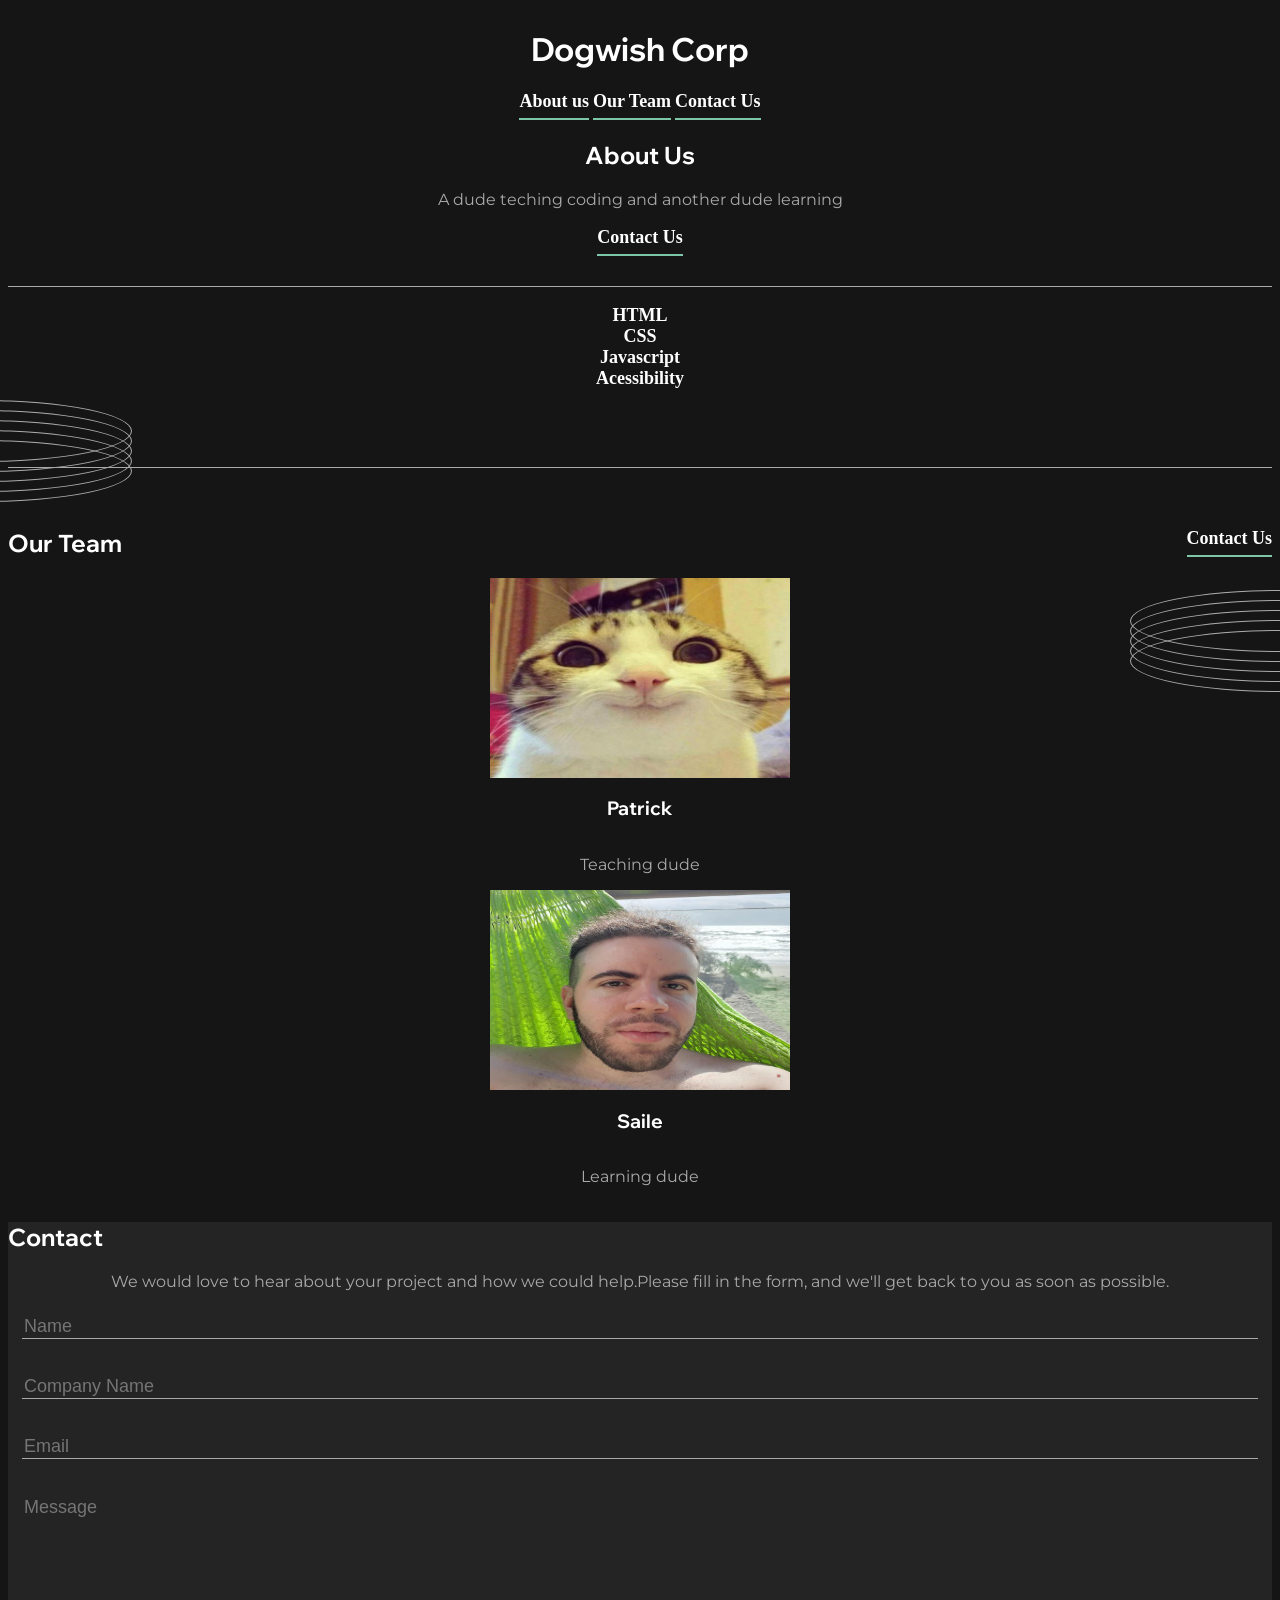
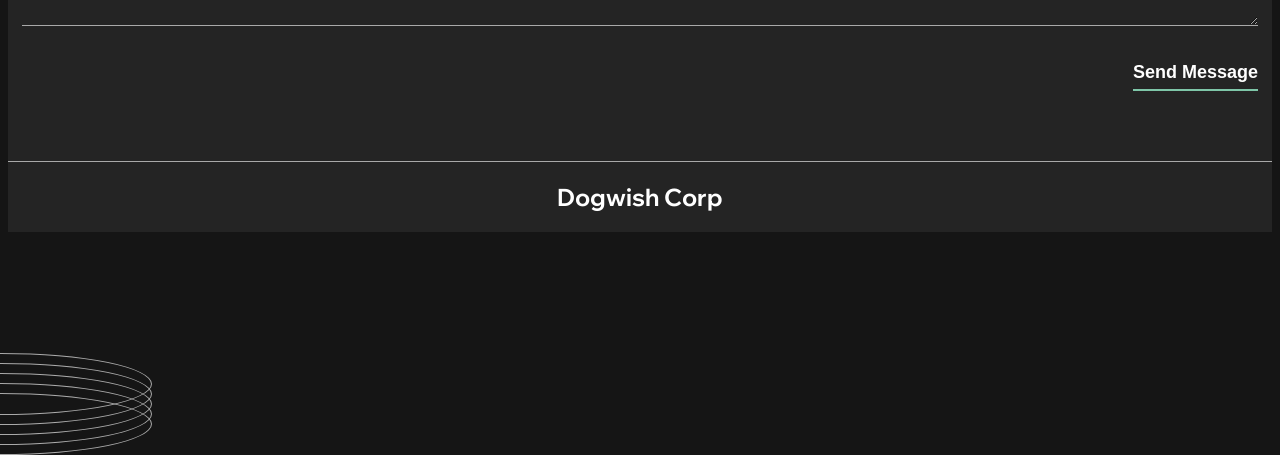
<file: index.html>
<!DOCTYPE html>
<html lang="en">

<head>
    <meta charset="UTF-8">
    <meta name="viewport" content="width=device-width, initial-scale=1.0, user-scalable=yes">
    <title>Dogwish Corp</title>
    <link rel="preconnect" href="https://fonts.googleapis.com">
    <link rel="preconnect" href="https://fonts.gstatic.com" crossorigin>
    <link rel="stylesheet" href="https://fonts.googleapis.com/css2?family=Montserrat&family=Wix+Madefor+Display:wght@700&display=swap">

    <link rel="stylesheet" href="./CSS/positioning.css">
    <link rel="stylesheet" href="./CSS/fonts.css">
    <link rel="stylesheet" href="./CSS/styles.css">
</head>

<body>
    <header>
        <h1>Dogwish Corp</h1>
        <nav>
            <a class="link" href="#section1"> About us</a>
            <a class="link" href="#section2"> Our Team</a>
            <a class="link" href="#section4"> Contact Us</a>
        </nav>
    </header>

    <main>
        <section id="section1">
            <h2>About Us</h2>
            <p class="text">A dude teching coding and another dude learning</p><br>
            <a class="link" href="#section4"> Contact Us</a>
        </section>
        <section id="section2">
            <ul>
                <li>HTML</li>
                <li>CSS</li>
                <li>Javascript</li>
                <li>Acessibility</li>
            </ul>
        </section>
        <section id="section3">
            <div id="section3-header">
                <h2>Our Team</h2>
                <a class="link" href="#section4"> Contact Us</a>
            </div>
            <div id="section3-content">
                <img src="./reference/2.jpg" alt="">
                <h3>Patrick</h3>
                <p>Teaching dude</p>

                <img src="./reference/1.jpg" alt="">
                <h3>Saile</h3>
                <p>Learning dude</p>
            </div>
        </section>

        <Section id="section4">
            <h2>Contact</h2>
            <p class="text">We would love to hear about your project and how we could help.Please fill in the form, and
                we'll get back to you as soon as possible.</p>
            <form id="contact-form" action="https://api.web3forms.com/submit" method="POST">
                <input type="hidden" name="access_key" value="87a077f3-dec7-4dfc-91de-359fc39c8dff">
                <fieldset>
                    <label style="display: none" for="name">Name</label><br>
                    <input class="form-input" type="text" id="name" name="name" placeholder="Name" required><br>
                    <label style="display: none" for="company-name">Company Name</label><br>
                    <input class="form-input" type="text" id="company-name" name="company-name"
                        placeholder="Company Name" required><br>
                    <label style="display: none" for="email">Email Adress</label><br>
                    <input class="form-input" type="email" id="email" name="email" placeholder="Email" required><br>
                    <label style="display: none" for="message">Message</label><br>
                    <textarea class="form-input" id="message" name="message" placeholder="Message" rows="6"
                        required></textarea><br><br>
                    <input class="link" id="msg-btn" type="submit" value="Send Message">
                </fieldset>
                </div>
            </form>
        </Section>
    </main>
    <footer>
        <h2>Dogwish Corp</h2>

    </footer>
    <script src="./Javascript/ovalCreation.js"></script>
</body>

</html>
</file>
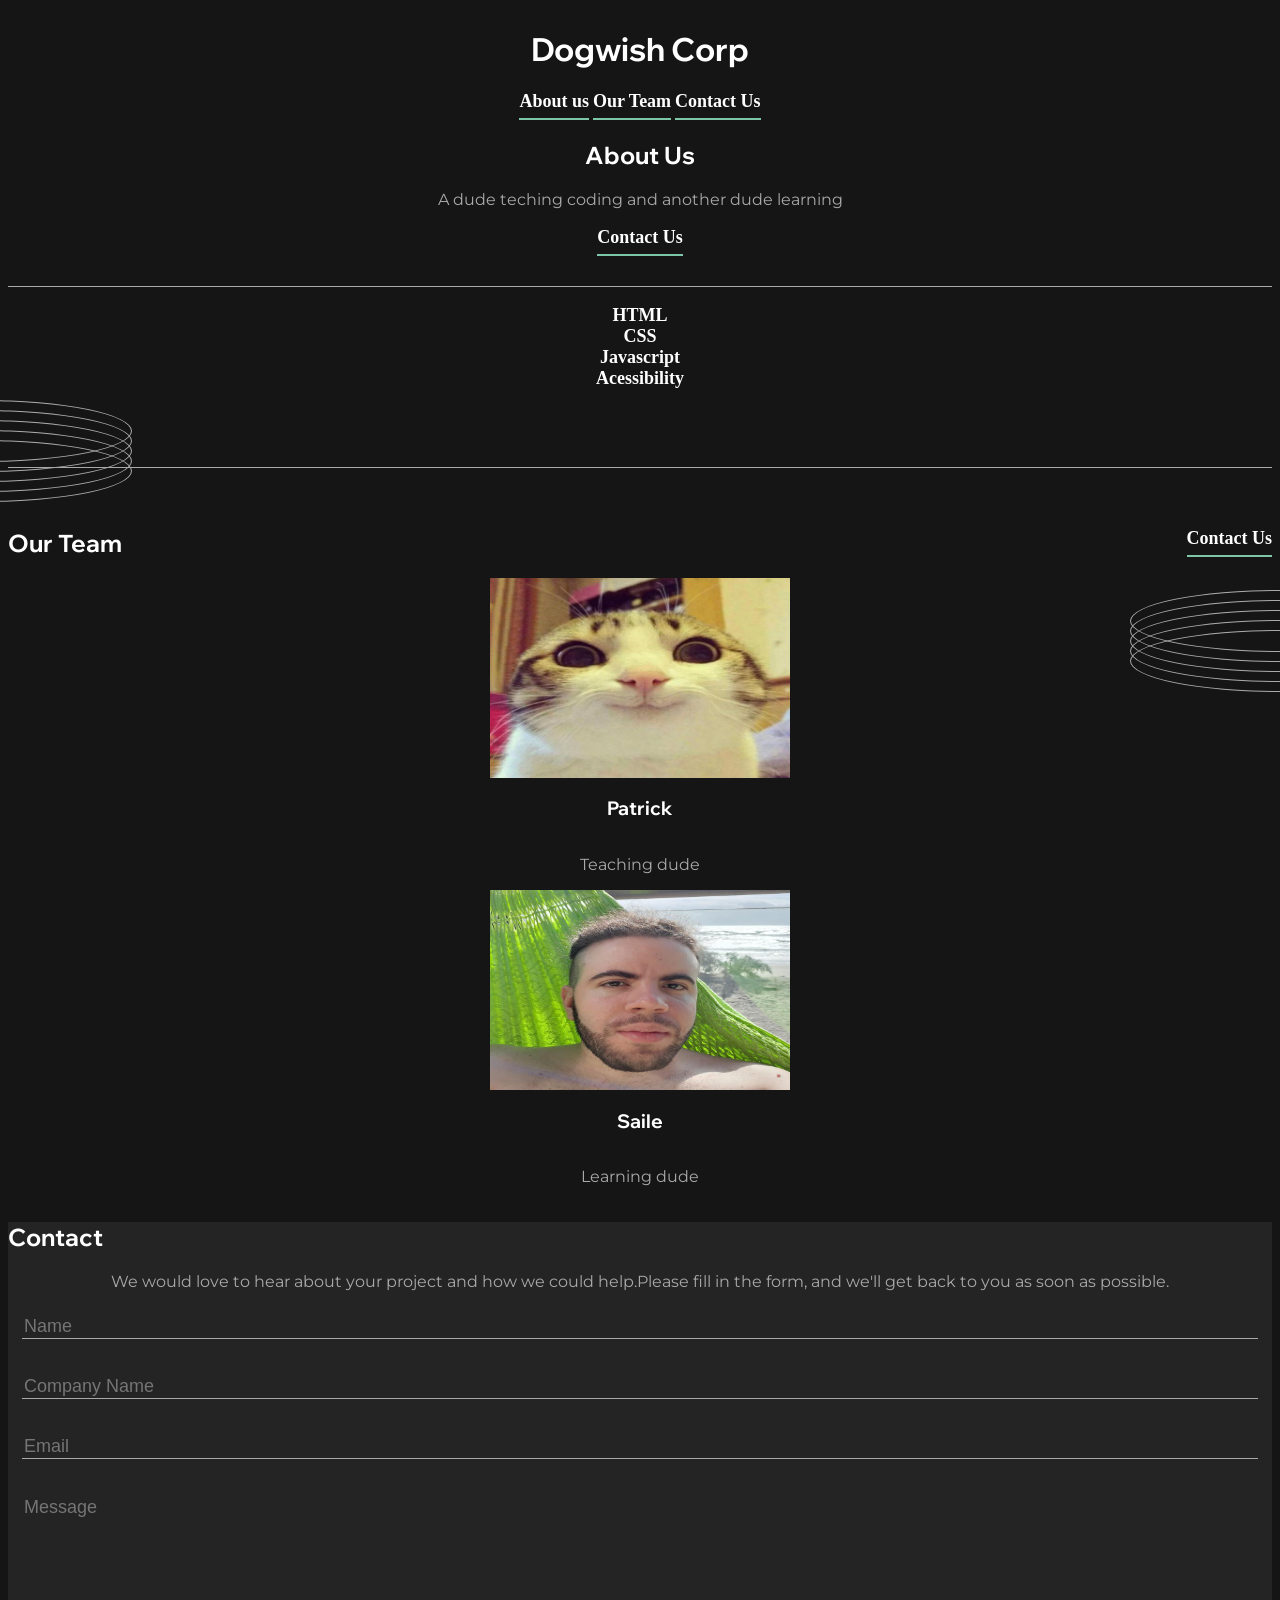
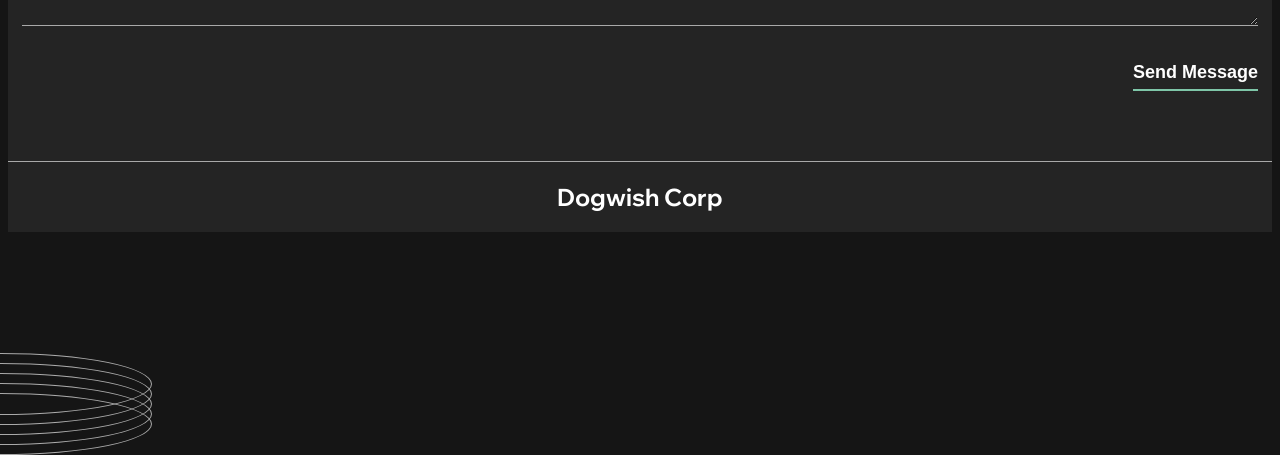
<file: html/index.html>
<!DOCTYPE html>
<html lang="en">

<head>
    <meta charset="UTF-8">
    <meta name="viewport" content="width=device-width, initial-scale=1.0, user-scalable=yes">
    <title>Dogwish Corp</title>
    <link rel="preconnect" href="https://fonts.googleapis.com">
    <link rel="preconnect" href="https://fonts.gstatic.com" crossorigin>
    <link rel="stylesheet" href="https://fonts.googleapis.com/css2?family=Montserrat&family=Wix+Madefor+Display:wght@700&display=swap">

    <link rel="stylesheet" href="../CSS/positioning.css">
    <link rel="stylesheet" href="../CSS/fonts.css">
    <link rel="stylesheet" href="../CSS/styles.css">
</head>

<body>
    <header>
        <h1>Dogwish Corp</h1>
        <nav>
            <a class="link" href="#section1"> About us</a>
            <a class="link" href="#section2"> Our Team</a>
            <a class="link" href="#section4"> Contact Us</a>
        </nav>
    </header>

    <main>
        <section id="section1">
            <h2>About Us</h2>
            <p class="text">A dude teching coding and another dude learning</p><br>
            <a class="link" href="#section4"> Contact Us</a>
        </section>
        <section id="section2">
            <ul>
                <li>HTML</li>
                <li>CSS</li>
                <li>Javascript</li>
                <li>Acessibility</li>
            </ul>
        </section>
        <section id="section3">
            <div id="section3-header">
                <h2>Our Team</h2>
                <a class="link" href="#section4"> Contact Us</a>
            </div>
            <div id="section3-content">
                <img src="../reference/2.jpg" alt="">
                <h3>Patrick</h3>
                <p>Teaching dude</p>

                <img src="../reference/1.jpg" alt="">
                <h3>Saile</h3>
                <p>Learning dude</p>
            </div>
        </section>

        <Section id="section4">
            <h2>Contact</h2>
            <p class="text">We would love to hear about your project and how we could help.Please fill in the form, and
                we'll get back to you as soon as possible.</p>
            <form id="contact-form" action="https://api.web3forms.com/submit" method="POST">
                <input type="hidden" name="access_key" value="87a077f3-dec7-4dfc-91de-359fc39c8dff">
                <fieldset>
                    <label style="display: none" for="name">Name</label><br>
                    <input class="form-input" type="text" id="name" name="name" placeholder="Name" required><br>
                    <label style="display: none" for="company-name">Company Name</label><br>
                    <input class="form-input" type="text" id="company-name" name="company-name"
                        placeholder="Company Name" required><br>
                    <label style="display: none" for="email">Email Adress</label><br>
                    <input class="form-input" type="email" id="email" name="email" placeholder="Email" required><br>
                    <label style="display: none" for="message">Message</label><br>
                    <textarea class="form-input" id="message" name="message" placeholder="Message" rows="6"
                        required></textarea><br><br>
                    <input class="link" id="msg-btn" type="submit" value="Send Message">
                </fieldset>
                </div>
            </form>
        </Section>
    </main>
    <footer>
        <h2>Dogwish Corp</h2>

    </footer>
    <script src="../Javascript/ovalCreation.js"></script>
</body>

</html>
</file>
<file: CSS/positioning.css>
/* CONTENTS
Page Sections ...............
Section Elements ............

*/

/* #SECTIONS */
body{
    display:flex;
    flex-direction:column;
    justify-content: center;
}

header {
    display:flex;
    flex-direction: column;
    align-items: center;
}

#section1 {
    display:flex;
    flex-direction: column;
    align-items: center;
}

#section2 {
}

#section3 {
    display:flex;
    flex-direction: column;

    padding-top: 40px;
}

footer{
    display:flex;
    flex-direction: column;
    align-items: center;
}

fieldset {
    display: flex;
    flex-direction: column;
}

#section3-header {
    display:flex;
    flex-direction: row;
    align-items: center;
    justify-content: space-between;
}

#section3-content {
    display: flex;
    flex-direction: column;
    align-items: center;
}

/* #ELEMENTS */
#contact-form {
    min-width: 90vw;
}

.text {
    margin: 0 10px 0 10px;
    text-align: center;
}

#msg-btn {
    align-self: flex-end;
}

img{
    width: 300px;
    height: 200px;
}

ul{
    display:flex;
    flex-direction: column;
    align-items: center;
    padding-left: 0;

}
</file>
<file: CSS/fonts.css>
/* CONTENTS
SIZE............
COLORS..........
*/

/* #TYPE AND SIZE */

h1, h2, h3, h4 {
    font: size 48px;;
    font-family: 'Wix Madefor Display', sans-serif;
}

ul{
    font-size: large;
    
}

p {
    font-family: 'Montserrat', sans-serif;
}
/* #COLORS */

a {
    color: #ffffff;
    text-decoration: none;
    /* text-decoration-color: #7ec6a8; */
    /* text-decoration-thickness: 3px; */

    font-size: large;
    font-weight: bold;
}

h1, h2, h3 {
    color: #ffffff;
}

p {
    color: darkgray;
}

#section3 {
    color: darkgray;
}

ul {
    color: #ffffff;
    font-weight: bold;
}





.link {
    position: relative;
    display: inline-block;
  }

  .link::after { 
    display: block;
    content: '';
    margin-top: 6px;
    height: 2px;
    background-color: #7ec6a8;
  }
</file>
<file: CSS/styles.css>
/* CONTENTS
BACKGROUNDS..............Page background colors
*/

/* #BACKGROUNDS */

body {
    background-color: #151515;
    overflow-x: hidden;
}

#section4 {
    background-color: #242424;
}

footer {
    background-color: #242424;
}

/* #CONTAINERS */

#section1 {
    padding-bottom: 30px;
    border-bottom: 1px solid darkgray;
}

#section2 {
    padding-bottom: 60px;
    border-bottom: 1px solid darkgray;
}

#section4 {
    padding-bottom: 60px;
    border-bottom: 1px solid darkgray;
}


/* # ELEMENTS*/
a {

}

fieldset {
    border: none;
}

#msg-btn {
    position: relative;
    background: none;
    border: none;
    border-bottom: 2px solid #7ec6a8;
    padding: 0;
    padding-bottom: 6px;
    color: #ffffff;

    cursor: pointer;

    font-size: large;
    font-weight: bold;

}

.form-input {
    background-color: transparent;

    font-family: Arial, Helvetica, sans-serif;
    font-size: large;

    border: none;
    border-bottom: 1px solid darkgray;
    color: darkgray;
}

ul{
    list-style-type: none;
}

/* #DECORATIONS */

.oval-parent {
    position: absolute;
}

.oval-parent:nth-of-type(1) {
    bottom:500px;
    left: -170px;
}

.oval-parent:nth-of-type(2) {
    bottom:310px;
    left: calc(100vw - 150px);
}

.oval-parent:nth-of-type(3) {
    bottom: -117%;
    left: -150px;
}

.oval {
    position: absolute;
    width: 300px;
    height: 60px;
    background-color: transparent;
    border: 1px solid darkgray;
    border-radius: 50%;
    /* pointer-events: none; */
  }
</file>
